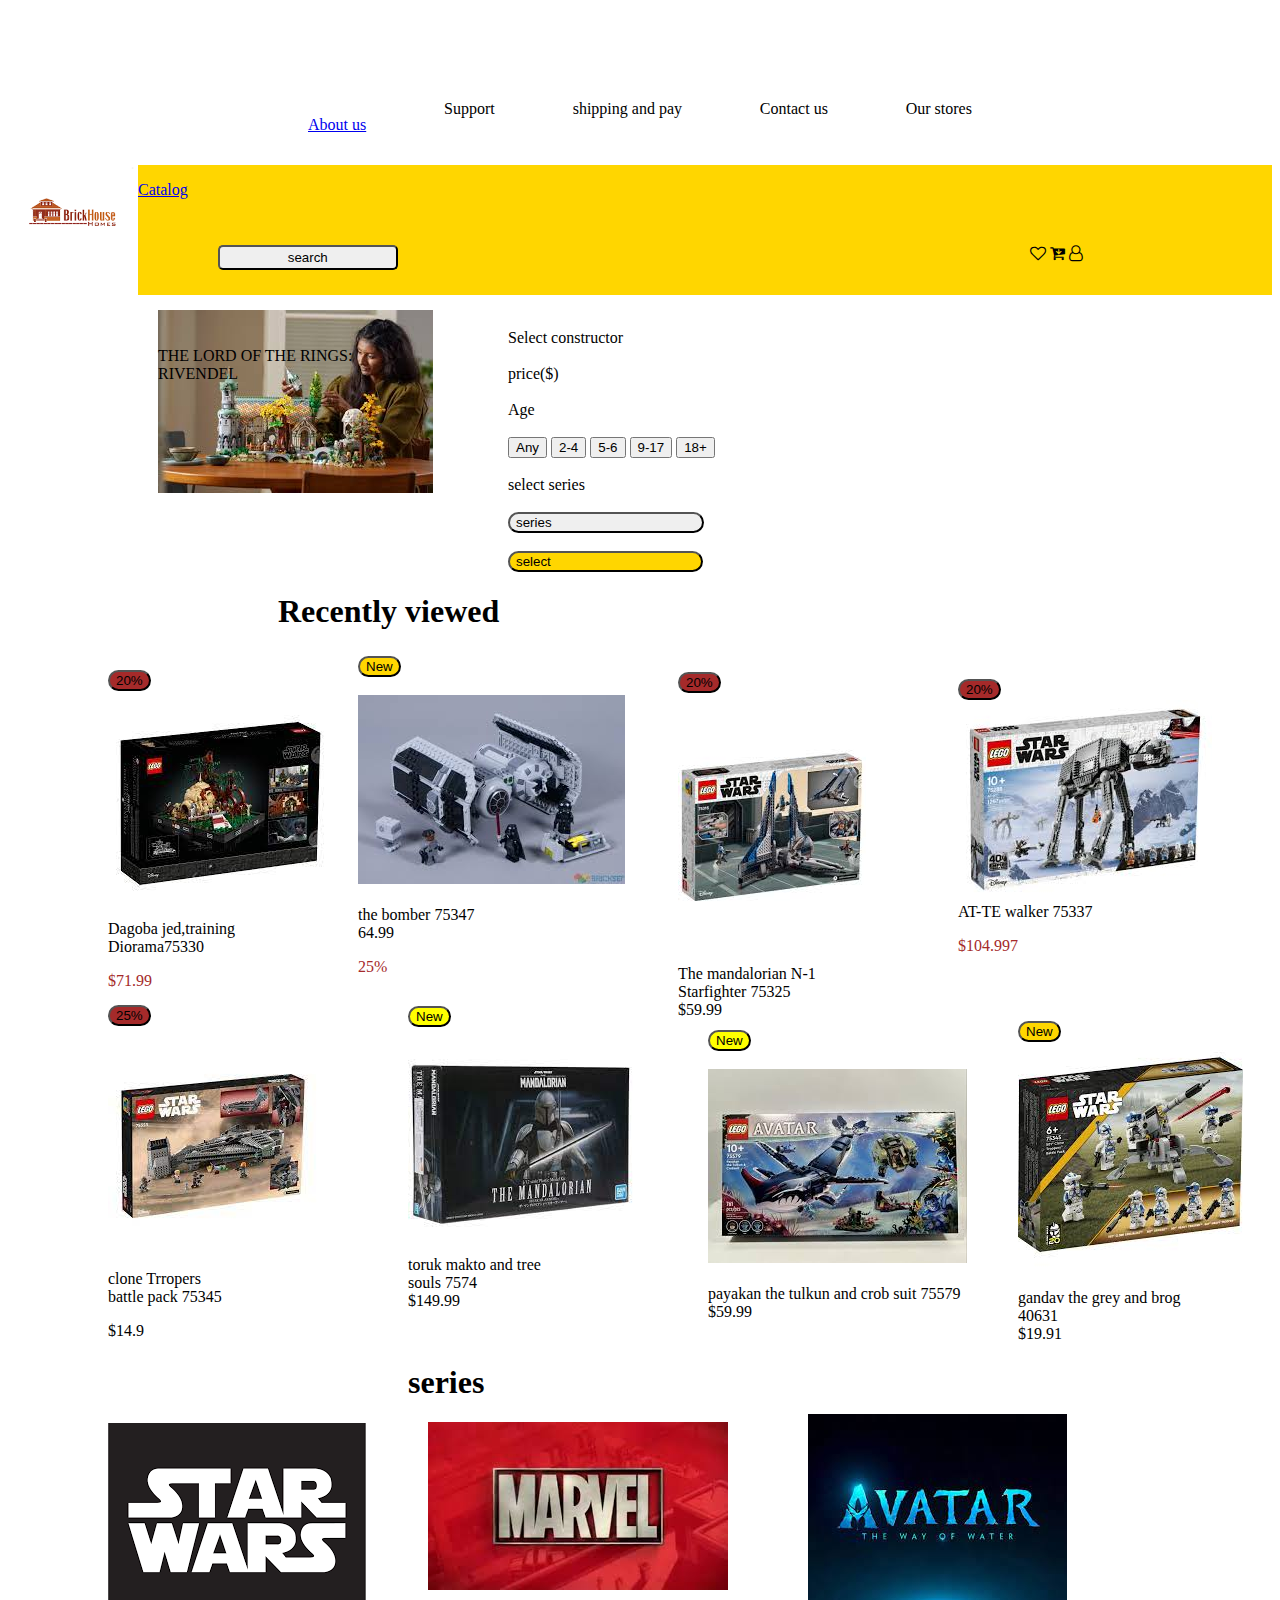
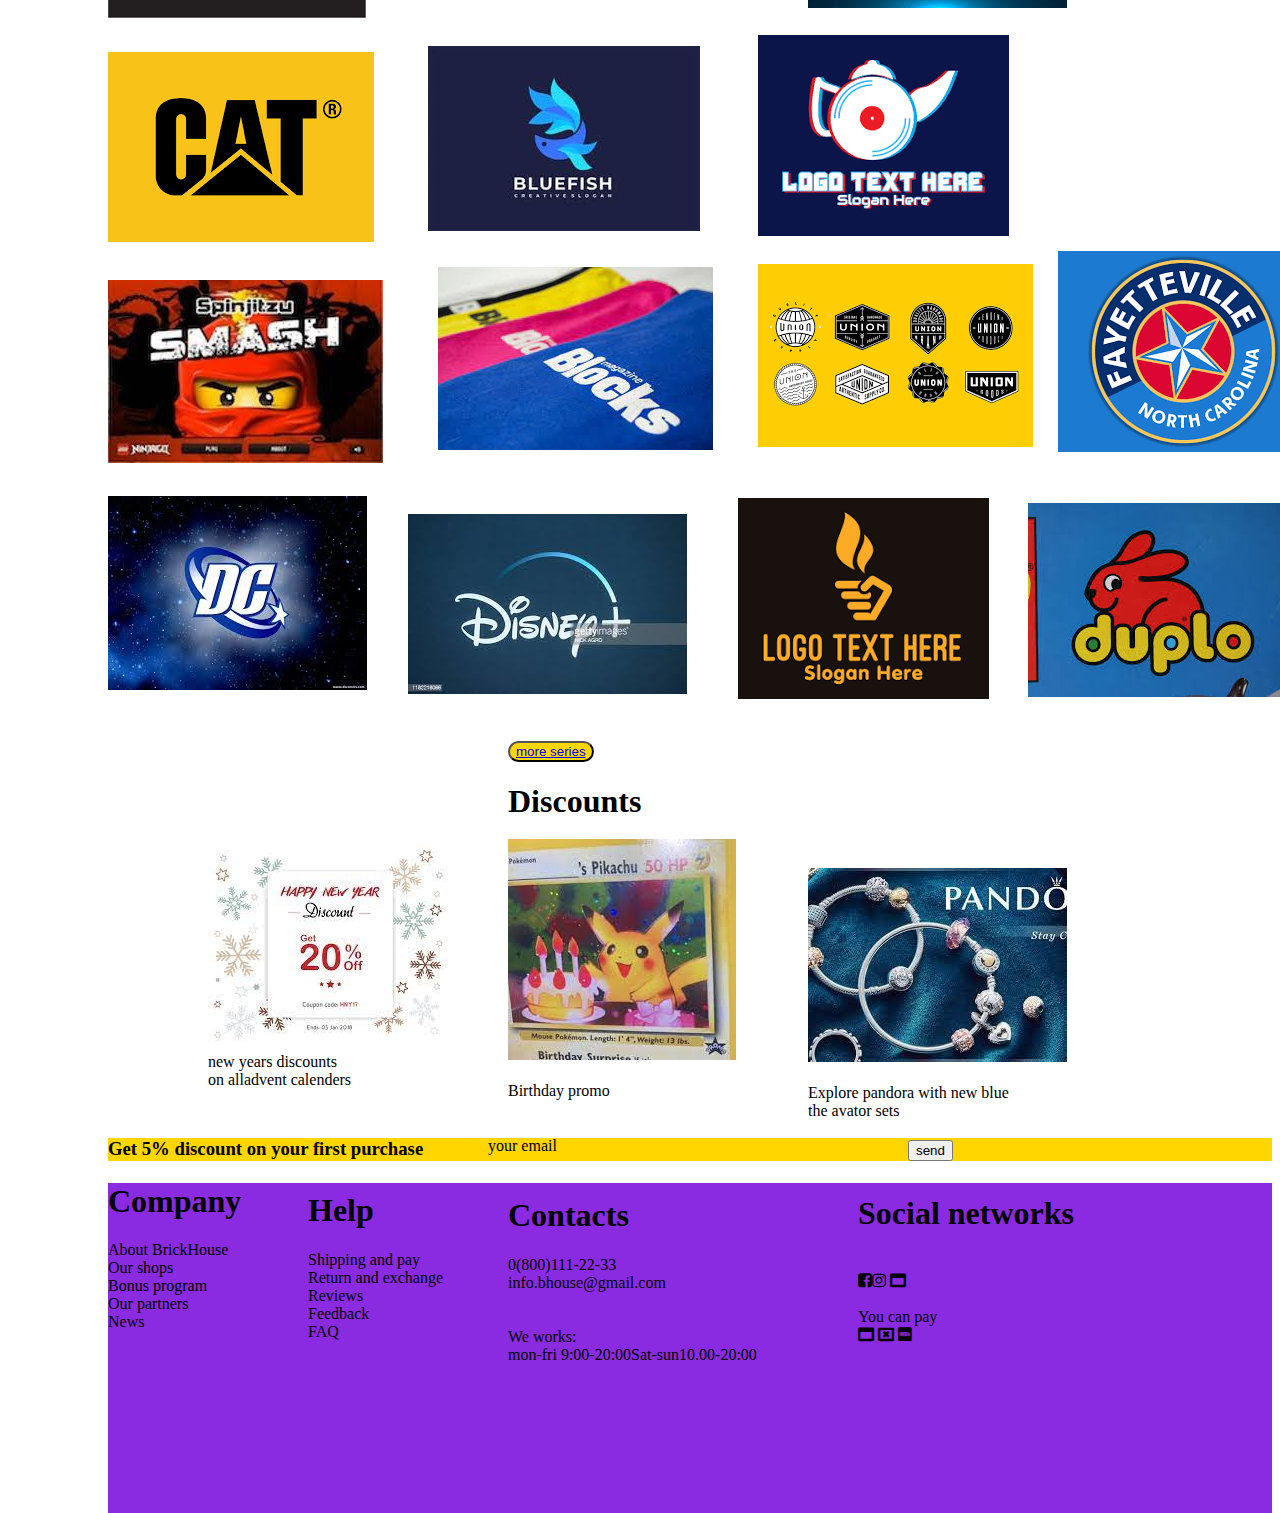
<file: index.html>
<!DOCTYPE html>
<html lang="en">
<head>
    <meta charset="UTF-8">
    <meta http-equiv="X-UA-Compatible" content="IE=edge">
    <meta name="viewport" content="width=device-width, initial-scale=1.0">
    <title>Document</title>
    <link rel="stylesheet" href="styles.css">
    <link rel="stylesheet" href="https://cdnjs.cloudflare.com/ajax/libs/font-awesome/4.7.0/css/font-awesome.min.css">
</head>
<body>
    <div >
        <nav class="set">
           <p><a href="page3.html">About us</a></p>
            <li><a>Support</a></li>
            <li><a>shipping and pay</a></li>
            <li><a>Contact us</a></li>
            <li><a>Our stores</a></li>
        </nav>
    </div> 
    <div class="brick">
          <img src="bbrk5.png" alt="brick">
          <p><a href="page2.html">Catalog</a></p>
          <button id="search">search</button>
          <div class="icon">
            <i class="fa fa-heart-o" aria-hidden="true"></i>
            <i class="fa fa-cart-arrow-down" aria-hidden="true"></i>
            <i class="fa fa-user-o" aria-hidden="true"></i>
          </div>
    </div>
    <div>

        <div class="woman">
            <img src="/womanring.jpeg" ><br>
            <P class="WORDS">THE LORD OF THE RINGS:<br>RIVENDEL</P>
        </div>

        <div class="series">
        Select constructor
        <br>
        <br>
        price($)
        <br>
        <br>
        Age
        <br>
        <br>
        <button>Any</button>
        <button>2-4</button>
        <button>5-6</button>
        <button>9-17</button>
        <button>18+</button>
        <br>
        <br>
        select series
        <br>
        <br>
        <button class="s1">series</button>
        <br>
        <br>
        <button class="s2">select</button>
        <h1 class="view">Recently viewed</h1>
        </div>
    </div>

    <div class="C">
        <br>
        <button class="button1">20%</button>
        <br>
        <img src="/dgb2.jpeg" >
        <br>
        Dagoba jed,training<br>
        Diorama75330<br><p class="e">$71.99</p>
    </div>

    <div class="D">
        <button class="button2">New</button>
        <br>
        <br>
        <img src="/lbomber.jpeg" >
        <br>
        <br>
        the bomber 75347<br>64.99
        <br><p class="f">25%</p>
        
    </div>

    <div class="E">
        <button class="g">20%</button>
        <br>
        <img src="/rfigther.jpeg" >
        <br>
        The mandalorian N-1<br>Starfighter 75325<br>$59.99
    </div>
    <div class="F">
        <button class="button3">20%</button>
        <br>
        <img src="/WALKER.jpeg" >
        <br>
        AT-TE walker 75337
        <p class="r">$104.997</p>
    </div>

    <div class="G">
        <button class="h">25%</button>
        <br>
        <img src="/TROOPERS.jpeg" >
        <br>
        clone Trropers<br>battle pack 75345<br>
        <p>$14.9</p>
    </div>

    <div class="H ">
        <button class="button4">New</button>
        <br>
        <img src="/rtoruk.jpeg" >
        <br>
        toruk makto and tree<br>souls 7574<br>$149.99
    </div>

    <div class="L">
    <button class="button5">New</button>
    <br>
    <br>
    <img src="/tulkun.jpeg" >
    <br>
    <br>
    payakan the tulkun and crob suit 75579<br>$59.99
    </div>

    <div class="M">
        <button class="button6">New</button>
        <br>
        <img src="/cr trooper.jpeg" >
        <br>
        <br>
        gandav the grey and brog<br>
        40631<br>$19.91
    </div>
    <h1 class="button7">series</h1>
     
    <div class="O">
      <div>  
     <img src="/star.png" >
    </div>
<div class="Q">
<img src="/marv.jpeg" >
</div>

<div class="P">
<img src="/amp.jpeg" >
</div>

<div class="AB"> 
    <img src="/creator.png" >
</div >

<div class="AC">
<img src="/IDEA.jpeg" >
</div>

<div class="AD">
    <img src="/PALTER.png" >
</div>

<div class="AE">
    <img src="/NINJA.jpeg" >
</div>

<div class="AF">
    <img src="/MINI.jpeg" >
</div>

<div class="AG">
    <img src="/LCS.png" >
</div>
<div class="AH">
    <img src="/sity.png" >
</div>
<div class="AI">
    <img src="/DCC.jpeg" >
</div>
<div class="AJ">
    <img src="/DSSNP.jpeg" >
</div>
<div class="AK">
    <img src="/LIGHTER.png" >
</div>
<div class="AL">
    <img src="/DPLO.jpeg" >
</div>
    <!-- </div> -->
    <!-- <button class="AM">more series</button> -->
    <button class="AM"><a href="page2.html">more series</a></button>
    <h1 class="AP">Discounts</h1>

    <div class="AO">
        <img src="/NEW .jpeg" ><br>new years discounts<br>on alladvent calenders
    </div>

    <div class="AR">
        <img src="/BIRTH.jpeg" ><br><br>Birthday promo<br><br>
    </div>

    <div class="LR">
       <img src="/pand.jpeg" > <br><br>Explore pandora with new blue<br>the avator sets
    </div>
    <div class="DS">
    <div> 
        <h3>Get 5% discount on your first purchase </h3>
    </div>
    <div>
        <p class="email">your email</p>
    </div>
    <div class="PP"><button class="PP">send</button></div>
    <!-- <div class="PP"><button class="PP"><a href="page3.html">send</a></button></div> -->
</div>

<div class="mn">
<div class="company">
<h1>Company</h1>
<p>About BrickHouse<br>Our shops<br>Bonus program<br>Our partners<br>News</p>
</div>
<div class="help">
    <h1>Help</h1>
    <p>Shipping and pay<br>Return and exchange<br>Reviews<br>Feedback<br>FAQ</p>
</div>

<div class="contacts">
    <h1 >Contacts</h1>
    <p>0(800)111-22-33<br>info.bhouse@gmail.com<br><br><br>We works:<br>mon-fri 9:00-20:00Sat-sun10.00-20:00</p>
</div>

<div class="networks">
    <h1>Social networks</h1>
    <br>
    <i class="fa fa-facebook-square" aria-hidden="true">

    </i><i class="fa fa-instagram" aria-hidden="true"></i>
    <i class="fa fa-window-maximize" aria-hidden="true"></i>
<br>
<br>
You can pay
<br>
<i class="fa fa-window-maximize" aria-hidden="true"></i>
<i class="fa fa-window-close-o" aria-hidden="true"></i>
<i class="fa fa-imdb" aria-hidden="true"></i>


</div>


</body>
</html>
</file>
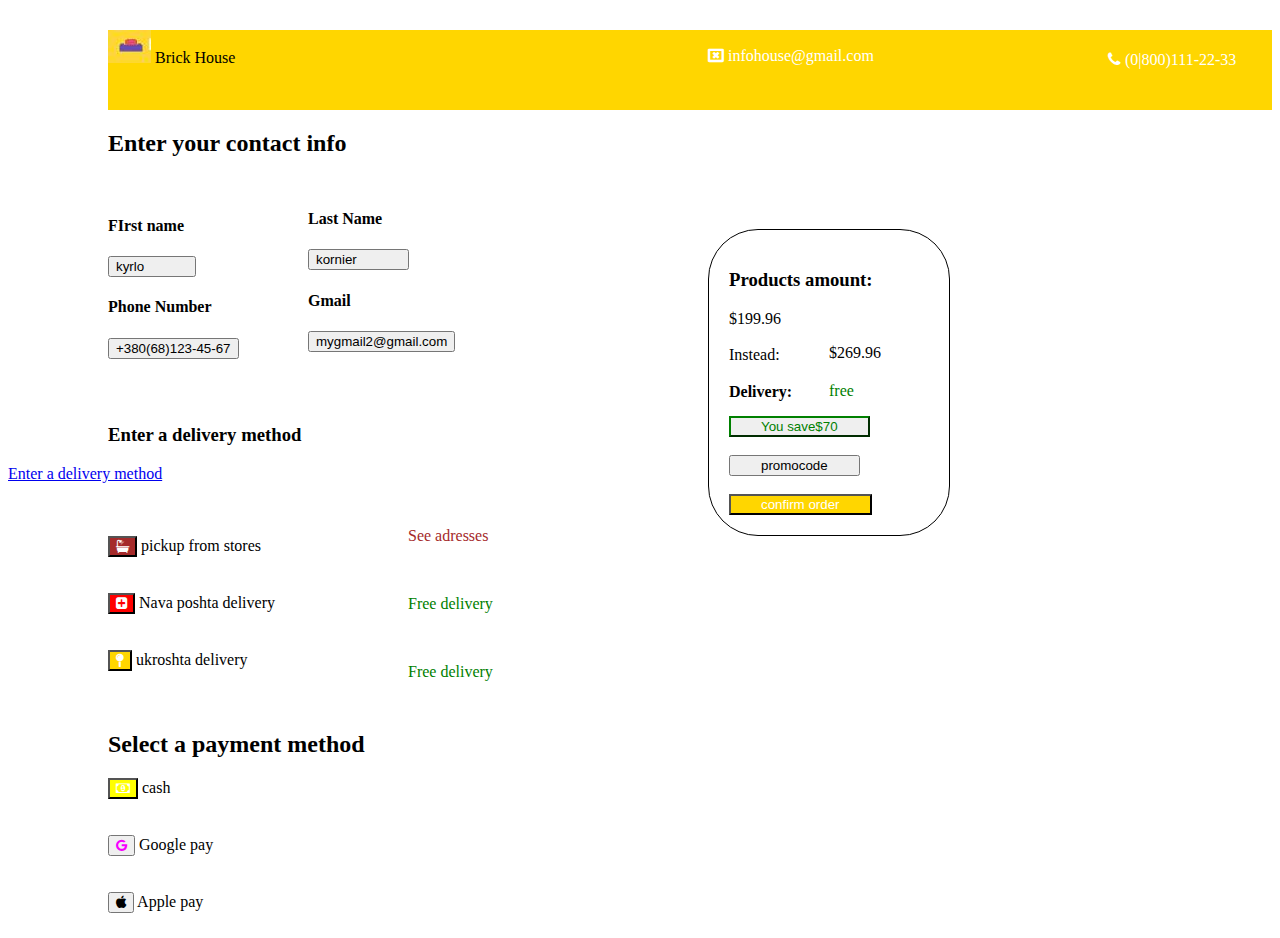
<file: confirm.html>
<!DOCTYPE html>
<html lang="en">
<head>
    <meta charset="UTF-8">
    <meta http-equiv="X-UA-Compatible" content="IE=edge">
    <meta name="viewport" content="width=device-width, initial-scale=1.0">
    <title>Document</title>
    <link rel="stylesheet" href="confirm.css">
    <link rel="stylesheet" href="https://cdnjs.cloudflare.com/ajax/libs/font-awesome/4.7.0/css/font-awesome.min.css">
</head>
<body>
     
     <div class="brick">
        <img src="/brhs.jpeg" >
        Brick House
            <p class="icons">
                <i class="fa fa-window-close-o" aria-hidden="true"></i>      infohouse@gmail.com
            </p>
            <p class="icon2">
                <i class="fa fa-phone" aria-hidden="true"></i>  (0|800)111-22-33
            </p>

    </div>
    <h2 class="info">Enter your contact info</h2>

    <div class="b1">

<h4>FIrst name</h4>
<button class="button1">kyrlo</button>
<h4>Phone Number</h4>
<button>+380(68)123-45-67</button>
    </div>

    <div class="b2">
        <h4>Last Name</h4>
        <button class="button2">kornier</button>
        <h4>Gmail</h4>
        <button>mygmail2@gmail.com</button> 

    </div>
    <br>
    <br>
    <br>
    <h3 class="delivery">Enter a delivery method</h3>
    <p><a href="ocnfirm.html">Enter a delivery method</a></p>

    <div class="product">
        <h3>Products amount:</h3>
        $199.96<br><br>
        Instead:<p class="dolasign">$269.96</p>  
        <h4>Delivery:</h4>
        <p class="free">free</p>
        <button class="button3">You save$70</button>
        <br><br>
        <button class="button4">promocode</button>
        <br>
        <br>
        <button class="button5">confirm order</button>
 
    </div>
    <div class="set">
       <button class="button6"> <i class="fa fa-bath" aria-hidden="true"></i></button> pickup from stores
        <br>
        <br>
        <br>
      <button class="button7"><i class="fa fa-plus-square" aria-hidden="true"></i></button> Nava poshta delivery
        <br>
        <br>
        <br>
      <button class="button8"><i class="fa fa-map-pin" aria-hidden="true"></i></button> ukroshta delivery

    </div>

    <div class="words">
        <p class="w1">See adresses</p><br>
        <p class="w2">Free delivery</p><br>
        <p class="w3">Free delivery</p>
    </div>
    <h2 class="method">Select a payment method</h2>

    <div class="set2">
        <button class="money"><i class="fa fa-money" aria-hidden="true"></i></button> cash
        <br>
        <br>
        <br>
        <button class="google"><i class="fa fa-google" aria-hidden="true"></i></button> Google pay
        <br>
        <br>
        <br>
        <button><i class="fa fa-apple" aria-hidden="true"></i></button> Apple pay
    </div>
   

</body>
</html>
</file>
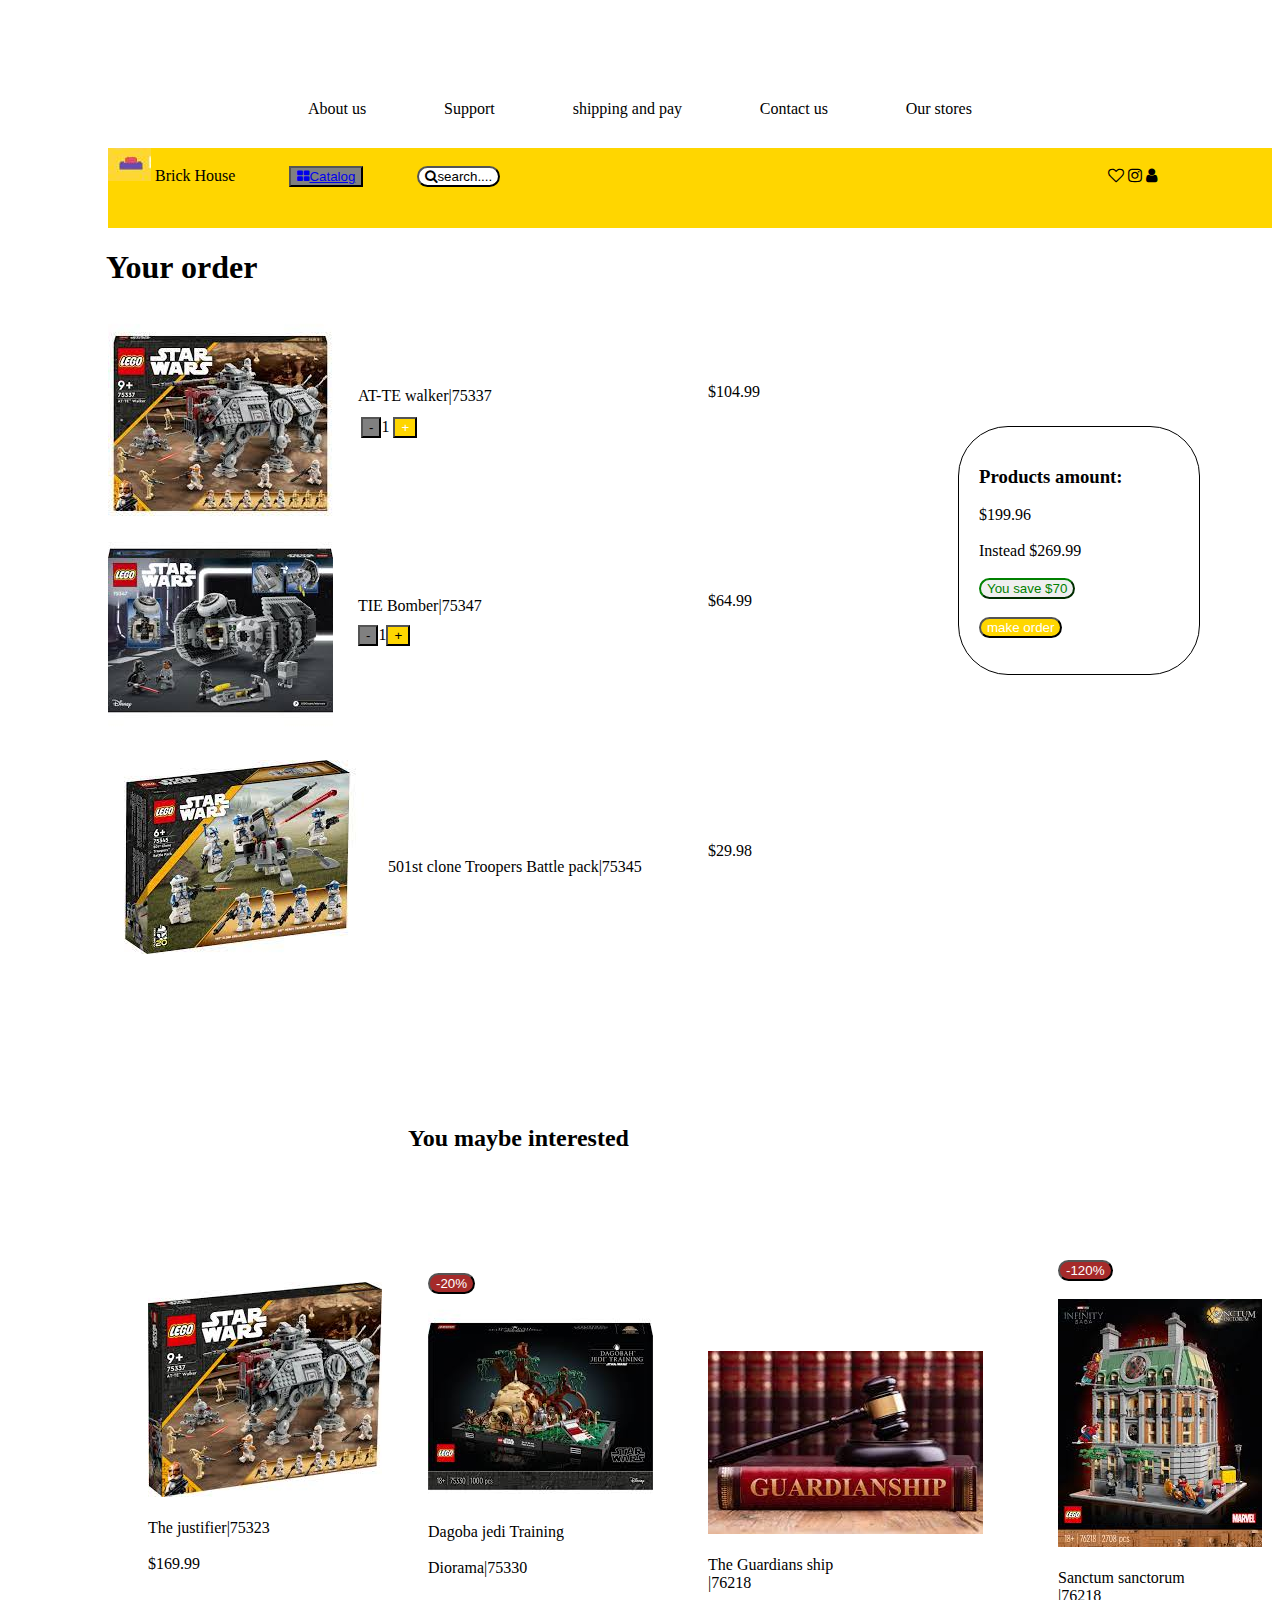
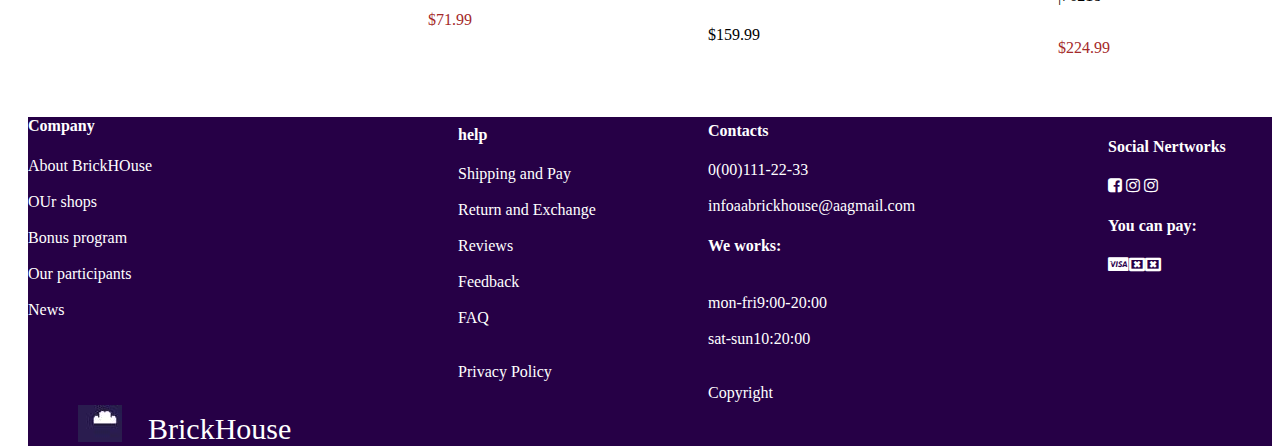
<file: order.html>
<!DOCTYPE html>
<html lang="en">
<head>
    <meta charset="UTF-8">
    <meta http-equiv="X-UA-Compatible" content="IE=edge">
    <meta name="viewport" content="width=device-width, initial-scale=1.0">
    <title>Document</title>
    <link rel="stylesheet" href="order.css">
    <link rel="stylesheet" href="https://cdnjs.cloudflare.com/ajax/libs/font-awesome/4.7.0/css/font-awesome.min.css">
</head>
<body>
    <div>

<nav class="set">

    <li><a>About us</a></li>
    <li><a>Support</a></li>
    <li><a>shipping and pay</a></li>
    <li><a>Contact us</a></li>
    <li><a>Our stores</a></li>
</nav>
    </div>
    <div class="brick">
        <img src="/brhs.jpeg" >
        Brick House
        <button class="catalog"><a href="confirm.html"><i class="fa fa-th-large" aria-hidden="true"></i>Catalog</button></a>
        <button class="search">
            <i class="fa fa-search" aria-hidden="true"></i>search....</button>
            <p class="icons">
            <i class="fa fa-heart-o" aria-hidden="true"></i>
            <i class="fa fa-instagram" aria-hidden="true"></i>
            <i class="fa fa-user" aria-hidden="true"></i>
            </p>
    </div>
    
        <h1 class="order">Your order</h1>

        <div class="images2">

         <div class="img1">
        <img src="/WALKER7.jpeg" >
      <p class="AT">  AT-TE walker|75337
        </p>
      <p class="dolasgn"> $104.99</p> 
      
      <p class="buttons">
        <button class="b1">-</button>1
      <button class="b2">+</button>
      
    </p>
   
    </div>

    <div class="img2">
        <img src="/YTBMBER.jpeg" >
      <p class="TIE"> TIE Bomber|75347<br><button class="b3">-</button>1<button class="b4">+</button></p>
      <p class="dola2">$64.99</p> 
    </div>

    <div class="img3">
      <img src="/ptr.jpeg" >
     <p class="Troop">501st clone Troopers Battle pack|75345</p>
     <p class="dola3">$29.98</p>
    </div>

</div>

    <div class="Block">
    <p><h3>Products amount:</h3><br<<br>$199.96<br><br>Instead    $269.99<br><br><button class="u">You save $70</button><br><br><button class="d">make order</button> </p>
    </div>

    <h2 class="A">You maybe interested</h2>

  <div class="images">

<div class="B">
  <img src="/JJST.jpeg"><br><br>
  The justifier|75323<br><br>$169.99

    </div>

    <div class="C">
      <button class="D">-20%</button>
      <br>
      <img src="/dagoba.jpeg"><br>Dagoba jedi Training<br><br>Diorama|75330
      <br><br><p class="m">$71.99</p>
    </div >

    <div class="F">
    
    <br>
    <br>
      <img src="/guardianship.jpeg"><br><br>The Guardians ship<br>|76218<br><br>
    <p>$159.99</p>  
    <div>

      <div class="G">
        <button class="E">-120%</button>
        <br><br>
        <img src="/sanctum3.jpeg"><br><br>Sanctum sanctorum<br>|76218<br><br><p class="H">$224.99</p>
      </div>


     </div> 

      <div class="company">
        <p><h4>Company</h4>About BrickHOuse<br><br>OUr shops<br><br>Bonus program<br><br>Our participants<br><br>News</p>
        <br>
        <br>
        <br>
        <p class="bricklogo"><img src="/bbt.jpeg"></p>
        <P class="words">BrickHouse</P>
      </div>
        

      <div class="footer">
       <div class="help">
      <p><h4>help</h4>Shipping and Pay<br><br>Return and Exchange<br><br>Reviews<br><br>Feedback<br><br>FAQ<br><br><br>Privacy Policy</p>
        
       </div>

       <div>

        <p class="contacts"><h4>Contacts</h4>0(00)111-22-33<br><br>infoaabrickhouse@aagmail.com<br><h4>We works:</h4><br>mon-fri9:00-20:00<br><br>sat-sun10:20:00<br><br><br>Copyright</p>
       </div>

       <div class="network">
        <h4>Social Nertworks</h4>
        <p><i class="fa fa-facebook-square" aria-hidden="true"></i>  <i class="fa fa-instagram" aria-hidden="true"></i>  <i class="fa fa-instagram" aria-hidden="true"></i> <br></p>
        <p><h4>You can pay:</h4><i class="fa fa-cc-visa" aria-hidden="true"></i><i class="fa fa-window-close-o" aria-hidden="true"></i><i class="fa fa-window-close-o" aria-hidden="true"></i></p>
       
      </div>
      </div>
      

    

</body>
</html>
</file>
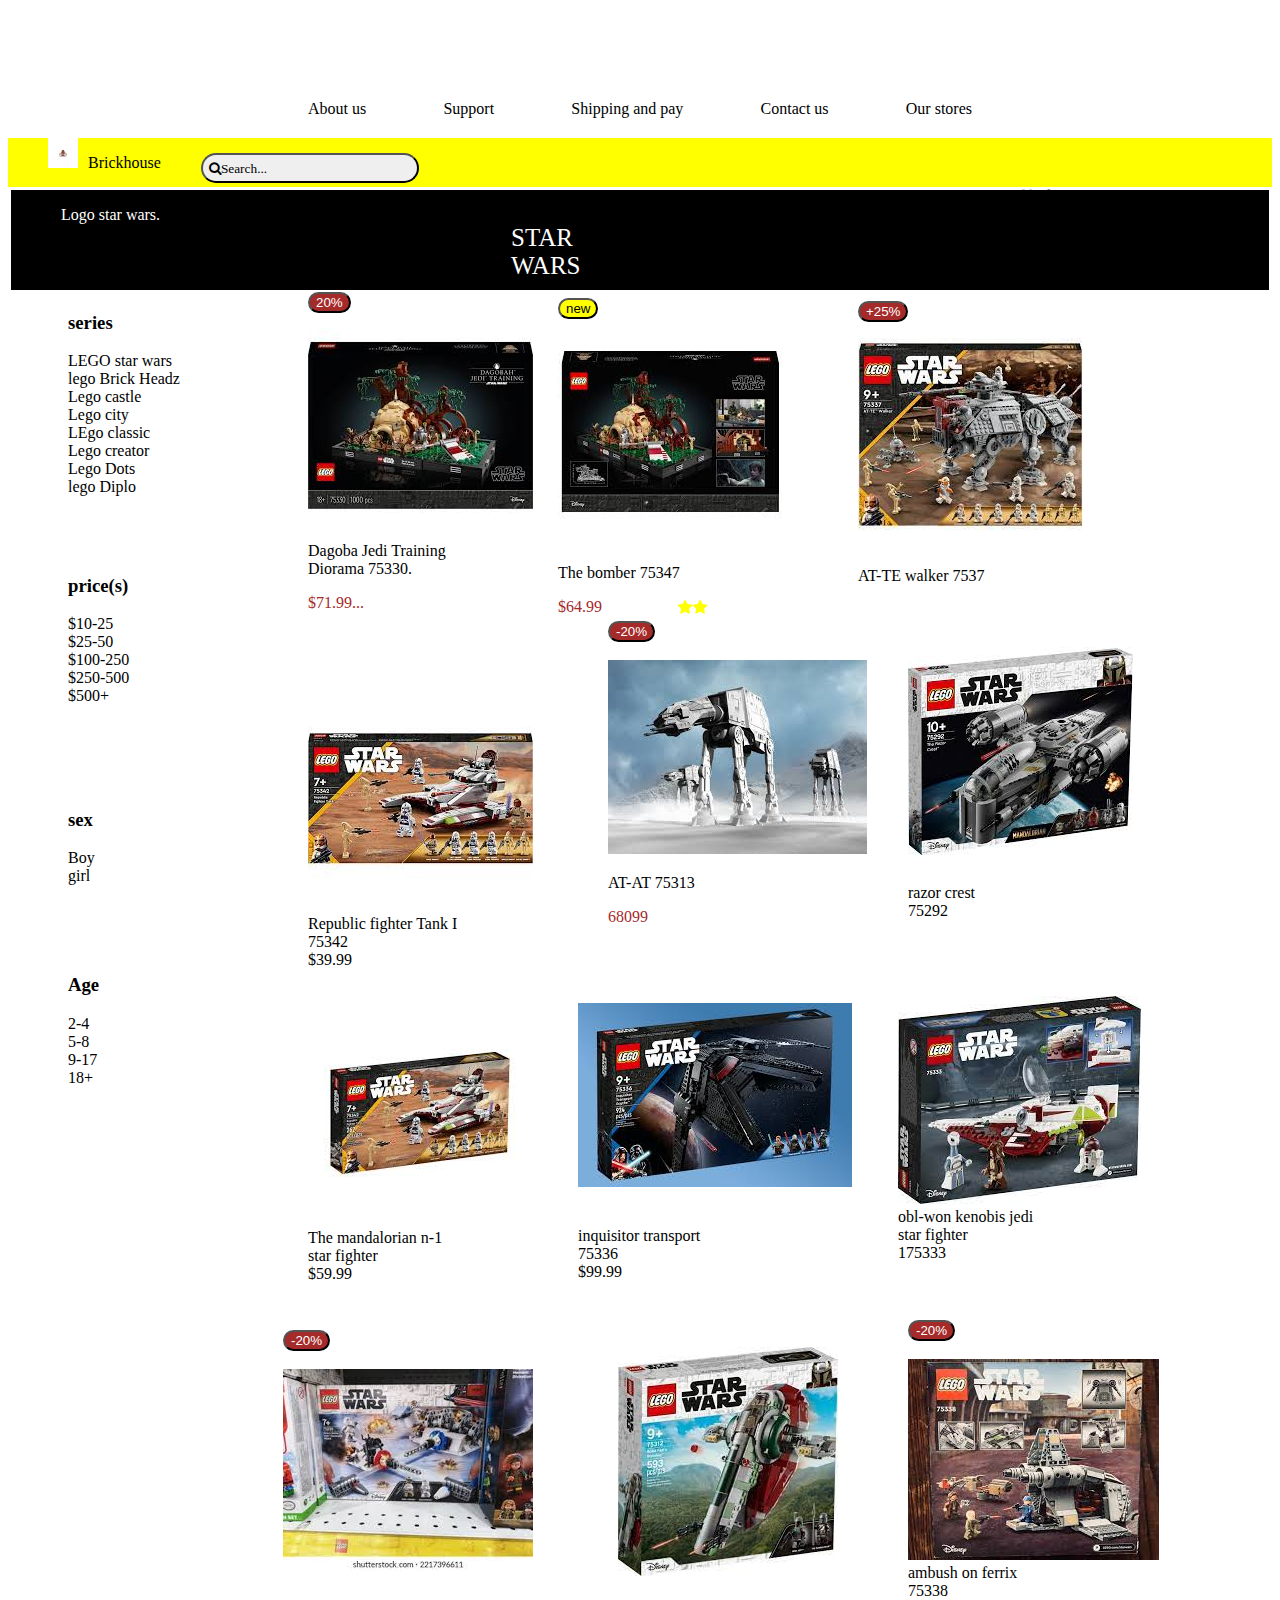
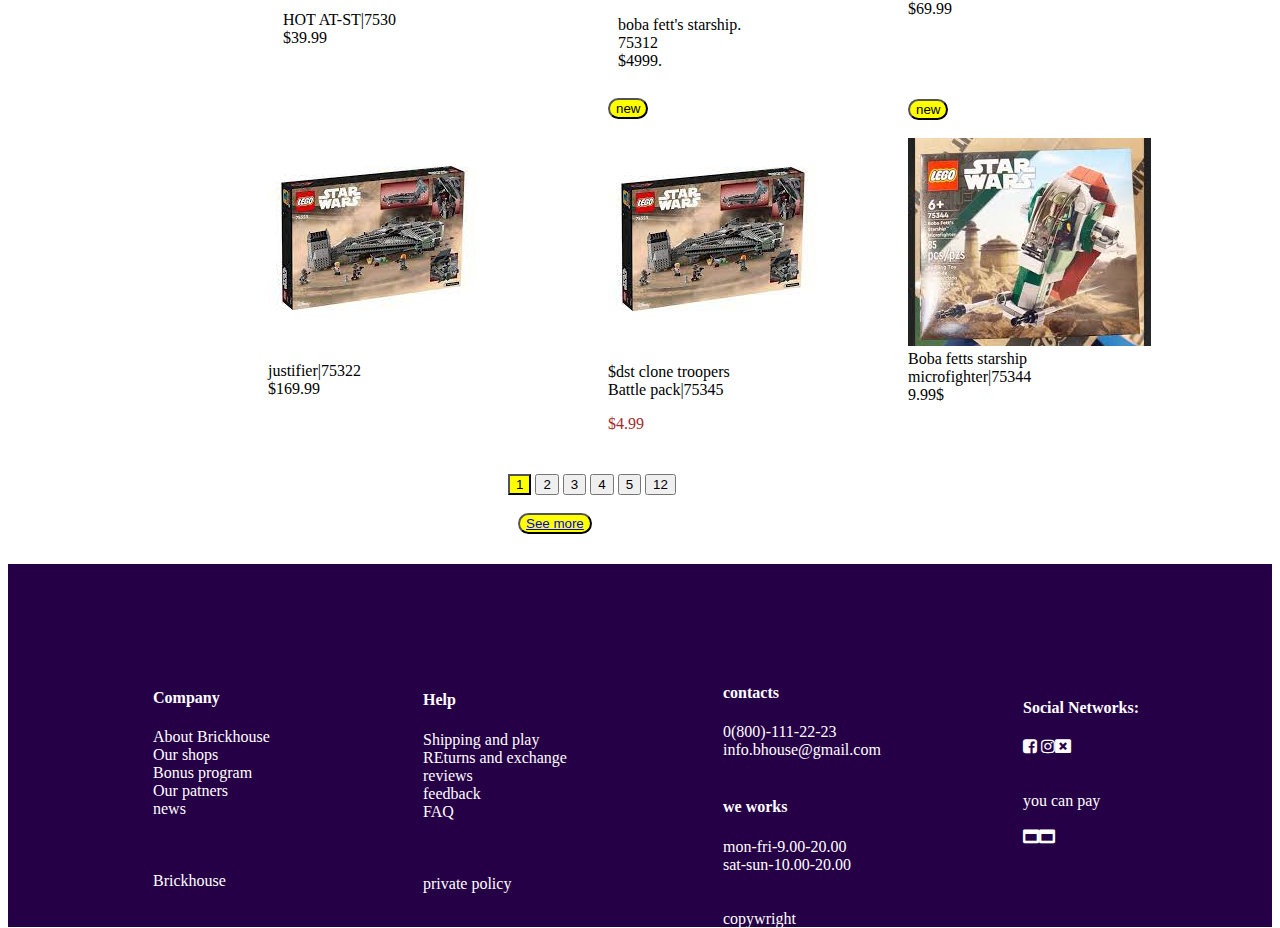
<file: page2.html>
<!DOCTYPE html>
<html lang="en">
<head>
    <meta charset="UTF-8">
    <meta http-equiv="X-UA-Compatible" content="IE=edge">
    <meta name="viewport" content="width=device-width, initial-scale=1.0">
    <title>Document</title>
    <link rel="stylesheet" href="page2.css"> 
    <link rel="stylesheet" href="https://cdnjs.cloudflare.com/ajax/libs/font-awesome/4.7.0/css/font-awesome.min.css">
    

</head>
<body>
    <div>
        <div>
        <nav class="A">
            <li><a>About us</a></li>
            <li><a>Support</a></li>
            <li><a>Shipping and pay</a></li>
            <li><a>Contact us</a></li>
            <li><a>Our stores</a></li>
        </nav>
    </div>
    <nav class="B">
    <img src="/brick2.png " class="pic"><p id="brick">Brickhouse</p>
    
      <button id="bt"> <i class="fa fa-search" aria-hidden="true">Search...</i></button>
       <div class="icon"> <i class="fa fa-heart-o" aria-hidden="true"></i>
        <i class="fa fa-cart-arrow-down>/i>" aria-hidden="true"></i>
        <i class="fa fa-user" aria-hidden="true"></i></div>
       </nav>
    <br>
    <br>
    <div>
    <div class="Z">
        <P class="E">Logo star wars.</P>
        <p class="F">STAR<br>WARS</p>
    </div>
    <div class="G">
        <h3>series</h3>
        <p>LEGO star wars<br>lego Brick Headz<br>Lego castle<br>Lego city<br>LEgo classic<br>Lego creator<br>Lego Dots<br>lego Diplo</p>
    </div>
    <div class="AG">
        <button class="BG">20%</button>
        <br>
        <img src="/dagoba.jpeg" >
        <br>
        Dagoba Jedi Training
        <br>
        Diorama 75330.
        <br>
       <p class="o">$71.99...</p>
        
    </div>
    <br>
    
    <div class="DA">
       <button class="z">new</button>
      <!-- <p class="T"> <i class="fa fa-heart-o" aria-hidden="true"></i></p> -->

       <br>
       <img src="/cc2.jpeg" alt="">
       
       <p>The bomber 75347<br> <P class="QA">$64.99</p>
        <P class="AZ"><i class="fa fa-star" aria-hidden="true"></i><i class="fa fa-star" aria-hidden="true"></i>
        </P>
    </div>
    <div class="ZP"><br>
        <button class="oo">+25%</button>
        <br>
        <img src="/ATE.jpeg" >
        <P>AT-TE walker 7537<br><p class="OA"></P></p>
        <!-- <P class="ZP"><i class="fa fa-star-o" aria-hidden="true"> -->
    </div>
    
    <div class="H">
        <h3>price(s)</h3>
        <p>$10-25<br>$25-50<br>$100-250<br>$250-500<br>$500+</p>
    </div>


    <div class="u">
        <img src="/crest.jpeg" alt="">
        <p>razor crest<br>75292</p>
    </div>
    <div class="ZA">
        <img src="tank.jpeg" >
        <br>
        Republic fighter Tank I<br>75342<br>$39.99
    </div>
    
    <div class="QL">
        <button class="Y">-20%</button>
        <br>
        <br>
        <img src="at.jpeg" >
        <br>
       <p> AT-AT 75313<br><p class="X">68099</p>
    </div> 
    <br>
    <div class="OA">
        <img src="/dagoba.jpeg" alt="">
    </div>

    <div class="I">
        <h3>sex</h3>
        <p>Boy<br>girl</p>
    </div>
    <br>
    <br>
    <br>
    <div class="J">
        <h3>Age</h3>
        <p>2-4<br>5-8<br>9-17<br>18+</p>
    </div>
    <br>
    <div class="QV">
        <img src="/mandalorian.jpeg" ><br>
The mandalorian n-1<br>star fighter<br>$59.99
    </div > 

    <div class="VP">
    <img src="/transport.jpeg" ><br>
    <br>
    <br>
    inquisitor transport<br>75336<br>$99.99
</div>
<div class="PV">
    <img src="/KENOBI.jpeg" >
    <br>obl-won kenobis jedi<br>star fighter<br>175333
</div>
<br>
<br>
<br>
<br>
<div class="Ak">
    <button class="x">-20%</button>
    <br>
    <br>
    <img src="/HOT.jpeg" >
    <br>
    <br>
    <br>HOT AT-ST|7530
    <br> $39.99
</div>
<div class="xxq">
    <img src="/boba.jpeg" >
    <br>
    <br>
    <br>
    boba fett's starship.<br>75312<br>$4999.
</div>
<div class="SQB">
    <button class="O2">-20%</button>
    <br>
    <br>
    <img src="/ambush.jpeg" >
    <br>
    ambush on ferrix<br>75338<br>$69.99
    

</div>
<div class="ZL">
    <img src="/justifier.jpeg" >
    <br>
    justifier|75322<br>$169.99
</div >
<div class="lp">
<button class="pp">new</button>
<br>
<img src="/TROOPERS.jpeg" >
<br>
$dst clone troopers<br>Battle pack|75345
<br><p class="LL">$4.99</p>
</div>
<div class="ppq">
    <button class="lv">new</button>
    <br>
    <br>
    <img src="/frts.jpeg" >
    <br>
    Boba fetts starship<br>
    microfighter|75344<br>9.99$
</div>
<div class="tp">
    <button class="M">1</button>
    <button>2</button>
    <button>3</button>
    <button>4</button>
    <button>5</button>
    <button>12</button>
    <br>
    <br>
    <!-- <button class="R">See More</button> -->
    <button class="R"><a href="page3.html">See more</a></button>
</div>

<div class="vb">

<div class="uy">
    <h4 >Company</h4>
    <p>About Brickhouse<br>Our shops<br>Bonus program<br>Our patners<br>news<br><br><br><br>Brickhouse</p>
</div >
<div class="dy">
<h4>Help</h4>

<p>Shipping and play<br>REturns and exchange<br>reviews<br>feedback<br>FAQ<br><br><br><br>private policy</p>
    </div>
    <div class="xxz">
        <h4>contacts</h4>
        <p>0(800)-111-22-23<br>info.bhouse@gmail.com<br><br><h4>we works</h4>mon-fri-9.00-20.00<br>sat-sun-10.00-20.00 <br><br><br>copywright</p>
    </div>
    <div class="mm">
        <h4>Social Networks:</h4>
        <p><i class="fa fa-facebook-square" aria-hidden="true"></i>  <i class="fa fa-instagram" aria-hidden="true"></i><i class="fa fa-window-close" aria-hidden="true"></i><br><br><br>you can pay<br><br><i class="fa fa-window-maximize" aria-hidden="true"></i><i class="fa fa-window-maximize" aria-hidden="true"></i>
        </p>
        </p>
    </div>
    </div>
    </div>
</body>
</html>
</file>
<file: styles.css>
body{
    height: 3000px;
}
.set{
    display: flex;
    list-style: none;
    justify-content: space-between;
    margin-left: 300px;
    margin-right: 300px;
    color: black;
    background-color: white;
    margin-top: 100px;
}

.brick{
    display: flex;
    background-color: #FFD600;
    height: 130px;
    margin-top: 15px;
    
}
#search{
    height: 25px;
    width: 180px;
    margin-top: 80px;
    margin-left: 30px;
    border-radius: 5px;
}
.icon{
    margin-top: 80px;
    margin-left: 50%;
}
#catalog{
    height: 20px;
    width: 80px;
    margin-top: 78px;
    margin-left: 30px;
    border-radius: 10px;
}
.woman{
    margin-top: 15px;
    margin-left: 150px;
}
.WORDS{
    margin-top: -150px;
}
.series{
    margin-left: 500px;
    margin-top: -70px;
    
}
.s1{
    border-radius: 100px;
    padding-right: 150px;
}
.s2{
    border-radius: 100px;
    padding-right:150px ;
    background-color: #FFD600;
}
.view{
    margin-left: -230px;
}
.C{
    margin-left: 100px;
}
.button1{
    color: black;
    background-color:brown;
    border-radius: 20px;
}
.e{
    color: brown;
}
.D{
    margin-left: 350PX;
    margin-top: -350px;
}
.button2{
    color: black;
    background-color: #FFD600;
    border-radius: 20px;
}
.f{
    color: brown;
}
.E{
    margin-left: 670px;
    margin-top: -320PX;
}
.g{
    color: black;
    background-color: brown;
    border-radius: 20px;
}
.F{
    margin-left: 950PX;
    margin-top: -340px;

}
.r{
    color: brown;

}
.button3{
    background-color: brown;
    border-radius: 20px;
    
}
.G{
    margin-left: 100PX;
    margin-top: 50PX;
}
.h{
    color: black;
    background-color: brown;
    border-radius: 20px;
}
.H{
    margin-left: 400PX;
    margin-top: -350PX;
    
}
.L{
    margin-left: 700px;
    margin-top: -280PX;
}
.button4{
    border-radius: 20px;
    color: black;
    background-color: yellow;
}
.button5{
    color: black;
    border-radius: 20px;
    background-color: yellow;
}
.M{
    margin-left:1010PX ;
    margin-top: -300PX;
}
.button6{
    border-radius: 20px;
    color: black;
    background-color: #FFD600;
}
.button7{
    margin-left: 400px;
}
.O{
    margin-left: 100PX;
    
}
.P{
    margin-left: 700PX;
    margin-top: -180PX;
}
.Q{
    margin-left: 320PX;
    margin-top: -200PX;
}
.AB{
    margin-top: 40PX;
}
.AC{
    margin-left: 320PX;
    margin-top: -200PX;
}
.AD{
    margin-top: 40PX;
    margin-left: 650PX;
    margin-top: -200PX;
}
.AE{
    margin-top: 40PX;
    
}
.AF{
    margin-left: 330PX;
    margin-top: -200PX;
}
.AG{
    margin-left: 650PX;
    margin-top: -190PX;
}
.AH{
    margin-left: 950PX;
    margin-top: -200px;
}
.AI{
  margin-top: 40PX;  
}
.AJ{
 margin-left: 300PX;  
 margin-top: -180PX; 
}
.AK{
 margin-left: 630PX;
 margin-top: -200PX;   
}
.AL{
  margin-left: 920PX;  
  margin-top: -200PX;
}
.AM{
    color: white;
    background-color: #FFD600;
    border-radius: 50PX;
    margin-left: 400PX;
    margin-top: 40PX;
}
.AP{
    margin-left: 400PX;
}
.AO{
    margin-left: 100PX;
}
.AR{
   margin-left: 400PX; 
   margin-top: -250PX;
}
.LR{
    margin-left: 700PX;
    margin-top: -250PX;
}
.email{
    margin-left: 380px;
    margin-top: -42px;
}
.PP{
    margin-left: 400PX;
    margin-top: -30PX;
    color: black;
    

}
.DS{
    background-color: #FFD600;
}
.help{
    margin-left: 200px;
    margin-top: -160px;
}
.contacts{
    margin-left: 400px;
    margin-top: -165px;
}
.networks{
    margin-left: 750px;
    margin-top: -190px;
}  
.mn{
background-color: blueviolet;height:330px

}
  
    

    
@media screen  and (max-width :900px){
  
   
body{
    justify-content: center;
    display: inline-block;
    width: 20px;
}
.set{
    display: flex;
    list-style: none;
    justify-content: space-between;
    margin-left: 300px;
    margin-right: 300px;
    color: black;
    background-color: white;
    margin-top: 100px;
}

.brick{
    display: flex;
    background-color: #FFD600;
    height: 130px;
    margin-top: -15px;
    /* margin-left: -200px; */
    
}
#search{
    height: 25px;
    width: 180px;
    margin-top: 80px;
    margin-left: 30px;
    border-radius: 5px;
}
.icon{
    margin-top: -1px;
    margin-left: -50%;
    display: flex;
    
}
#catalog{
    height: 20px;
    width: 80px;
    margin-top: 68px;
    margin-left: 30px;
    border-radius: 10px;
}
.woman{
    margin-top: 15px;
    margin-left: 10px;
    height: 1px;
    width: 1px;
}
.WORDS{
    margin-top: -150px;
}
.series{
    margin-left: 500px;
    margin-top: -70px;
    
}
.s1{
    border-radius: 100px;
    padding-right: 150px;
}
.s2{
    border-radius: 100px;
    padding-right:150px ;
    background-color: #FFD600;
}
.view{
    margin-left: -230px;
}
.C{
    margin-left: 100px;
}
.button1{
    color: black;
    background-color:brown;
    border-radius: 20px;
}
.e{
    color: brown;
}
.D{
    margin-left: 350PX;
    margin-top: -350px;
}
.button2{
    color: black;
    background-color: #FFD600;
    border-radius: 20px;
}
.f{
    color: brown;
}
.E{
    margin-left: 670px;
    margin-top: -320PX;
}
.g{
    color: black;
    background-color: brown;
    border-radius: 20px;
}
.F{
    margin-left: 950PX;
    margin-top: -340px;

}
.r{
    color: brown;

}
.button3{
    background-color: brown;
    border-radius: 20px;
    
}
.G{
    margin-left: 100PX;
    margin-top: 50PX;
}
.h{
    color: black;
    background-color: brown;
    border-radius: 20px;
}
.H{
    margin-left: 400PX;
    margin-top: -350PX;
    
}
.L{
    margin-left: 700px;
    margin-top: -280PX;
}
.button4{
    border-radius: 20px;
    color: black;
    background-color: yellow;
}
.button5{
    color: black;
    border-radius: 20px;
    background-color: yellow;
}
.M{
    margin-left:1010PX ;
    margin-top: -300PX;
}
.button6{
    border-radius: 20px;
    color: black;
    background-color: #FFD600;
}
.button7{
    margin-left: 400px;
}
.O{
    margin-left: 100PX;
    
}
.P{
    margin-left: 700PX;
    margin-top: -180PX;
}
.Q{
    margin-left: 320PX;
    margin-top: -200PX;
}
.AB{
    margin-top: 40PX;
}
.AC{
    margin-left: 320PX;
    margin-top: -200PX;
}
.AD{
    margin-top: 40PX;
    margin-left: 650PX;
    margin-top: -200PX;
}
.AE{
    margin-top: 40PX;
    
}
.AF{
    margin-left: 330PX;
    margin-top: -200PX;
}
.AG{
    margin-left: 650PX;
    margin-top: -190PX;
}
.AH{
    margin-left: 950PX;
    margin-top: -200px;
}
.AI{
  margin-top: 40PX;  
}
.AJ{
 margin-left: 300PX;  
 margin-top: -180PX; 
}
.AK{
 margin-left: 630PX;
 margin-top: -200PX;   
}
.AL{
  margin-left: 920PX;  
  margin-top: -200PX;
}
.AM{
    color: white;
    background-color: #FFD600;
    border-radius: 50PX;
    margin-left: 400PX;
    margin-top: 40PX;
}
.AP{
    margin-left: 400PX;
}
.AO{
    margin-left: 100PX;
}
.AR{
   margin-left: 400PX; 
   margin-top: -250PX;
}
.LR{
    margin-left: 700PX;
    margin-top: -250PX;
}
.email{
    margin-left: 380px;
    margin-top: -42px;
}
.PP{
    margin-left: 400PX;
    margin-top: -30PX;
    color: black;
    

}
.DS{
    background-color: #FFD600;
}
.help{
    margin-left: 200px;
    margin-top: -160px;
}
.contacts{
    margin-left: 400px;
    margin-top: -165px;
}
.networks{
    margin-left: 750px;
    margin-top: -190px;
}  
.mn{
background-color: blueviolet;height:330px

}
  
    

    
    
}
</file>
<file: confirm.css>
body{
    height: 900px;
 }
 
 .brick{
    margin-left: 100px;
    margin-top: 30px;
    background-color: #FFD600;
    height: 80PX;
 }
 
 .icons{
    margin-left: 600px;
 margin-top: -20px;
 color: white;
 }
 .icon2{
    margin-left: 1000px;
    margin-top: -30px;
    color: white;
 }
 .b1{
    margin-left: 100px;
    margin-top: 60px;
 }
 .info{
    margin-left: 100px;
 }
 .button1{
    padding-right: 50px;
 }
 .button2{
    padding-right: 50px;
 }
 .b2{
    margin-left: 300px;
    margin-top: -170px;
 }
 .delivery{
    margin-left: 100px;
 }
 .dolasign{
    margin-left: 100px;
    margin-top: -20px;
 }
 .free{
    margin-left:100px ;
    margin-top:-40px ;
    color: green;
 }
 .button3{
    padding-left: 30px;
    padding-right: 30px;
    border-color: green;
    color: green;
 }
 .button4{
    padding-left: 30px;
    padding-right: 30px;
 
 }
 .button5{
    padding-left: 30px;
    padding-right: 30px;
    color: white;
    background-color: #FFD600;
 
 }
 .product{
    margin-left: 700px;
    margin-top: -270px;
    border: 1px solid black;
    width: 200px;
   padding: 20px;
    border-radius: 50px;
       
       
    }
    .set{
       margin-left: 100px;
    }
    .button6{
    color: white;
    background-color: brown;
    }
    .button7{
       color: white;
       background-color: red;
 
    }
    .button8{
       color: white;
       background-color: #FFD600;
    }
 .words{
    margin-left: 400px;
    margin-top: -160px;
 }
 .w1{
    color: brown;
    
 }
    
 .w2{
    color: green;
    
 }
 .w3{
    color: green;
 }
 .method{
    margin-left: 100px;
    margin-top: 50px;
 }
 .set2{
    margin-left: 100px;
 }
 .money{
    color: white;
    background-color: yellow;
 }
 .google{
    color:hwb(298 0% 0%) ;
 }
 
 
 
 @media(max-width:800px){
    .brick{
       margin-left:-1px;
       width:285px;
       height:100px
    }
    .icons{
       color:black;
       margin-left:-1px;
       margin-top:1px;
    }
    .icon2{
       color:black;
       margin-left:1px;
       margin-top:0.5px
    }
    .info{
       font-size:20px;
       margin-left:-2px
    }
    .product{
       margin-top:50px;
       margin-left:-1px
    }
    .b2{
       margin-top:50px;
       margin-left:5px
    }
    .b1{
       margin-left:1px
    }
    .delivery{
       margin-left:1px
    }
    @media(max-width:800px){
       .brick{
          margin-left:-1px;
          width:285px;
          height:100px
       }
       .icons{
          color:black;
          margin-left:-1px;
          margin-top:1px;
       }
       .icon2{
          color:black;
          margin-left:1px;
          margin-top:0.5px
       }
       .info{
          font-size:20px;
          margin-left:-2px
       }
       .product{
          margin-top:50px;
          margin-left:-1px
       }
       .b2{
          margin-top:50px;
          margin-left:5px
       }
       .b1{
          margin-left:1px
       }
       .delivery{
          margin-left:1px
       }
       .set{
          margin-left:1px
          
       }
       .method{
          
          margin-left:1px
          
       }
       .set2{
          margin-left:1px
       }
       .words{
          margin-left:1px
          
       }
       .w1{
          margin-top:55px
       }
       
    
    }
 }
</file>
<file: order.css>
body{
    height: 1800px;
 }
 
 .set{
    display: flex; 
    justify-content: space-between;
    list-style: none;
    margin-left: 300px;
    margin-right: 300px;
    margin-top: 100px;
 }
 .brick{
    margin-left: 100px;
    margin-top: 30px;
    background-color: #FFD600;
    height: 80PX;
 }
 .catalog{
    margin-left: 50px;
    color: black;
    background-color: gray;
 
 }
 .search{
    margin-left: 50px;
    border-radius: 400px;
    color: black;
    background-color: white;
 }
 .icons{
    margin-left: 1000px;
 margin-top: -20px;
 }
 .order{
    margin-left: 98px;
 }
 .img1{
    margin-left: 100px;
 }
 .AT{
    margin-top: -150PX;
    margin-left: 250px;
    
 }
 .dolasgn{
    margin-left: 600px;
    margin-top: -38px;
 }
 .buttons{
    margin-left: 253px;
 }
 .b1{
    color: black;
    background-color: grey;
 }
 .b2{
    color: white;
    background-color: #FFD600;
 }
 
 .img2{
    margin-left: 100px;
    margin-top: 80px;
 }
 .TIE{
    margin-left: 250px;
    margin-top: -150px;
 }
 .b3{
    color: black;
    background-color: grey;
 }
 .b4{
    color: black;
    background-color: #FFD600;
    margin-top: 10px;
 }
 .dola2{
    margin-left: 600px;
    margin-top: -70px;
 }
 .img3{
    margin-top: 150px;
    margin-left: 100px;
 }
 .Troop{
    margin-left: 280px;
    margin-top: -100px;
 
 }
 .dola3{
    margin-left: 600px;
    margin-top: -50px;
 }
 .Block{
    margin-left: 950px;
    margin-top: -450px;
 }
 .A{
    margin-top: 450PX;
    margin-left: 400PX;
 }
 .B{
    margin-top: 130PX;
    margin-left: 140PX;
 }
 .C{
    margin-left: 420PX;
    margin-top: -300PX;
 }
 .D{
    border-radius: 20PX;
    color:white;
    background-color:brown;
 }
 .F{
    margin-left: 700PX;
    margin-top: -330PX;
 }
 .E{
    border-radius: 20PX;
    color: white;
    background-color: brown;
 }
 .G{
    margin-left: 350PX;
    margin-top: -400PX;
 }
 .H{ 
    color: brown;
 }
 .m{
    color: brown;
 }
 .company{
    margin-left: -680px;
    margin-top: 60px;
    background-color: #260046;
    color: white;
    
 }
 .bricklogo{
    margin-left: 50px;
    background-color: #260046;
 }
 .words{
    margin-left: 120px;
    margin-top: -50px;
    font-size: 30px;
    color: white; 
    background-color: #260046;
 }
 .help{
    margin-top: -350px;
    margin-left: -250px;
    background-color: #260046;
    
 }
 .contacts{
    margin-top: -280px;
    margin-left: 100px;
    background-color: #260046;
 }
 .network{
    margin-left: 400px;
    margin-top: -285px;
 
  
 }
 
 .footer{
    background-color: #260046;
    height: 300px;
    /* padding-right: 900px; */
    color: white;
    
 }
 .Block{
    border: 1px solid black;
    width: 200px;
    padding: 20px;
    border-radius: 50px;
    
    
 }
 .d{
   color: white;
   background-color: #FFD600;
   border-radius: 50px;
 }
 .u{
   color: green;
   border-color: green;
   border-radius: 50px;
 }
     
@media screen  and (max-width :900px){
   body{
      height: 1800px;
      display: grid;
   }
   
   .set{
      display: flex; 
      justify-content: space-between;
      list-style: none;
      margin-left: 300px;
      margin-right: 300px;
      margin-top: 100px;
   }
   .images{
      display: grid;
   }
   .images2{
      display: grid;
   }
   .brick{
      margin-left: 100px;
      margin-top: 30px;
      background-color: #FFD600;
      height: 80PX;
   }
   .catalog{
      margin-left: 50px;
      color: black;
      background-color: gray;
   
   }
   .search{
      margin-left: 50px;
      border-radius: 400px;
      color: black;
      background-color: white;
   }
   .icons{
      margin-left: 1000px;
   margin-top: -20px;
   }
   .order{
      margin-left: 98px;
   }
   .img1{
      margin-left: 100px;
   }
   .AT{
      margin-top: -150PX;
      margin-left: 250px;
      
   }
   .dolasgn{
      margin-left: 600px;
      margin-top: -38px;
   }
   .buttons{
      margin-left: 253px;
   }
   .b1{
      color: black;
      background-color: grey;
   }
   .b2{
      color: white;
      background-color: #FFD600;
   }
   
   .img2{
      margin-left: 100px;
      margin-top: 80px;
   }
   .TIE{
      margin-left: 250px;
      margin-top: -150px;
   }
   .b3{
      color: black;
      background-color: grey;
   }
   .b4{
      color: black;
      background-color: #FFD600;
      margin-top: 10px;
   }
   .dola2{
      margin-left: 600px;
      margin-top: -70px;
   }
   .img3{
      margin-top: 150px;
      margin-left: 100px;
   }
   .Troop{
      margin-left: 280px;
      margin-top: -100px;
   
   }
   .dola3{
      margin-left: 600px;
      margin-top: -50px;
   }
   .Block{
      margin-left: 950px;
      margin-top: -450px;
   }
   .A{
      margin-top: 450PX;
      margin-left: 400PX;
   }
   .B{
      margin-top: 130PX;
      margin-left: 140PX;
   }
   .C{
      margin-left: 420PX;
      margin-top: -300PX;
   }
   .D{
      border-radius: 20PX;
      color:white;
      background-color:brown;
   }
   .F{
      margin-left: 700PX;
      margin-top: -330PX;
   }
   .E{
      border-radius: 20PX;
      color: white;
      background-color: brown;
   }
   .G{
      margin-left: 350PX;
      margin-top: -400PX;
   }
   .H{ 
      color: brown;
   }
   .m{
      color: brown;
   }
   .company{
      margin-left: -680px;
      margin-top: 60px;
      background-color: #260046;
      color: white;
      
   }
   .bricklogo{
      margin-left: 50px;
      background-color: #260046;
   }
   .words{
      margin-left: 120px;
      margin-top: -50px;
      font-size: 30px;
      color: white; 
      background-color: #260046;
   }
   .help{
      margin-top: -350px;
      margin-left: -250px;
      background-color: #260046;
      
   }
   .contacts{
      margin-top: -280px;
      margin-left: 100px;
      background-color: #260046;
   }
   .network{
      margin-left: 400px;
      margin-top: -285px;
   
    
   }
   
   .footer{
      background-color: #260046;
      height: 300px;
      /* padding-right: 900px; */
      color: white;
      
   }
   .Block{
      border: 1px solid black;
      width: 200px;
      
      
   }


}
</file>
<file: page2.css>
body{
    height: 2200px;
    
}


.A{
    display: flex;
    list-style: none;
    justify-content: space-between;
    margin-left: 300PX;
    margin-right: 300PX;
    margin-top: 100px;
    
}
#brick{
    padding-right: 40px;
    padding-left: 10px;
}
.B{
  display: flex; 
  margin-top: 20px; 
  background-color: yellow;
}
.pic{
width: 30px;
height: 30px;
margin-left: 40px;
background-color: blue;
}
.icon{
    justify-content: space-between;
    margin-left: 600px;
    margin-bottom: 20px;
  
padding-top: 50px;
}
#bt{border-radius: 20px ;
    padding-right: 150px;
    height: 30px;
    margin-top: 15px;  

}
.C{
    margin-left: 550px;
    margin-top: -150px;
    width: 15px;
    border-radius: 100px ;
    padding: 2px ;


}
.D{
    margin-top: 80px;
    margin-left: 50px;
    
    

    
}
.E{

 margin-left: 50px;
 margin-bottom: 10px;

    
}
.F{
    margin-left: 500px;
    margin-top: -10px;
    font-size: 25px;
}
.Z{
    color: white;
    background-color: black;
    border: solid;
    margin-top: -75px;
    height: 100px;
    


}
.G{
    margin-left: 60px;
}
.H{
    margin-left: 60px;
    margin-top: 900px;
}
.I{
    margin-left: 60px;
    margin-top:2400px ;
}
.J{
    margin-left: 60px;
}
.AG{
    margin-left: 300px;
    margin-top: -220px;
}
.BG{
    color: white;
    background-color: brown;
    border-radius: 20px;
}
.o{
  color:brown;  
  
}
.DA{
    margin-left: 550px;
    margin-top: -348px;

}
.z{
    border-radius: 20px;
    background-color: yellow;
}
.QA{
    color: brown;
}
.AZ{
    margin-left: 120px;
    margin-top: -33px;
    color: yellow;
}
.ZP{
    margin-left: 850px;
    margin-top: -350px;
}
.oo{
    border-radius: 20px;
    color:white;
    background-color: brown;
}
.OA{
    color: brown;
}
.ZP{
    margin-left:10 px;
}
.ZA{
    margin-left: 300px;
    margin-top: -250px;
}
.QL{
  margin-left: 600px; 
  margin-top: -348px; 
  
}
.Y{
    border-radius: 20px;
    color: white;
    background-color: brown;
}
.X{
    color: brown;
}
.OA{
    margin-left: 70%;
    margin-top: -220%;

    
}
.u{
    margin-left: 900px;
    margin-top: -82px;
}
.QV{margin-top: -120px;
    margin-left: 300px;
    
}
.VP{
    margin-left: 570px;
    margin-top: -280px;
}
.PV{
    margin-left: 890px;
    margin-top: -285px;
}
.Ak{
    margin-left: 275px;
    margin-top: -4px;
    
}
.x{
    border-radius: 20px;
    color:white;
    background-color: brown;
}
.xxq{
  margin-left: 610px;  
  margin-top: -300px;
}
.SQB{
    margin-left: 900px;
    margin-top: -350px;
}
.O2{
    border-radius: 20px;
    color: white;
    background-color: brown;
}
.ZL{
    margin-left: 260px;
    margin-top: 100px;
}
.LL{
    color: brown;
}
.pp{
    border-radius: 20px;
    color: black;
    background-color: yellow;
}
.lp{
    margin-left: 600px;
    margin-top: -300px;
}
.ppq{
    margin-left: 900px;
    margin-top: -350px;
}
.lv{
    border-radius: 20px;
    color: black;
    background-color: yellow;
}
.tp{
    margin-left: 500px;
    margin-top: 70px;
    border-radius: 50px;
    border-radius: 20px;
    
}
.R{
    margin-left: 10px;
    border-radius: 200px;
    color: black;
    background-color: yellow;
}
.M{
    color: black;
    background-color: yellow;
}
.uy{
    margin-left: 80px;
    margin-top: 100px;
}
.dy{
    margin-left: 350px;
    margin-top: -220px;
}
.xxz{
    margin-left: 650px;
    margin-top: -230px;
}
.mm{
    margin-left: 950px;
    margin-top: -250px;
    
}
.vb{
    background-color:#260046;
    padding: 65px ;
    padding-top: 25px;
    margin-top: 30px;
    color: white;
    

}

@media screen {
    
}
</file>
